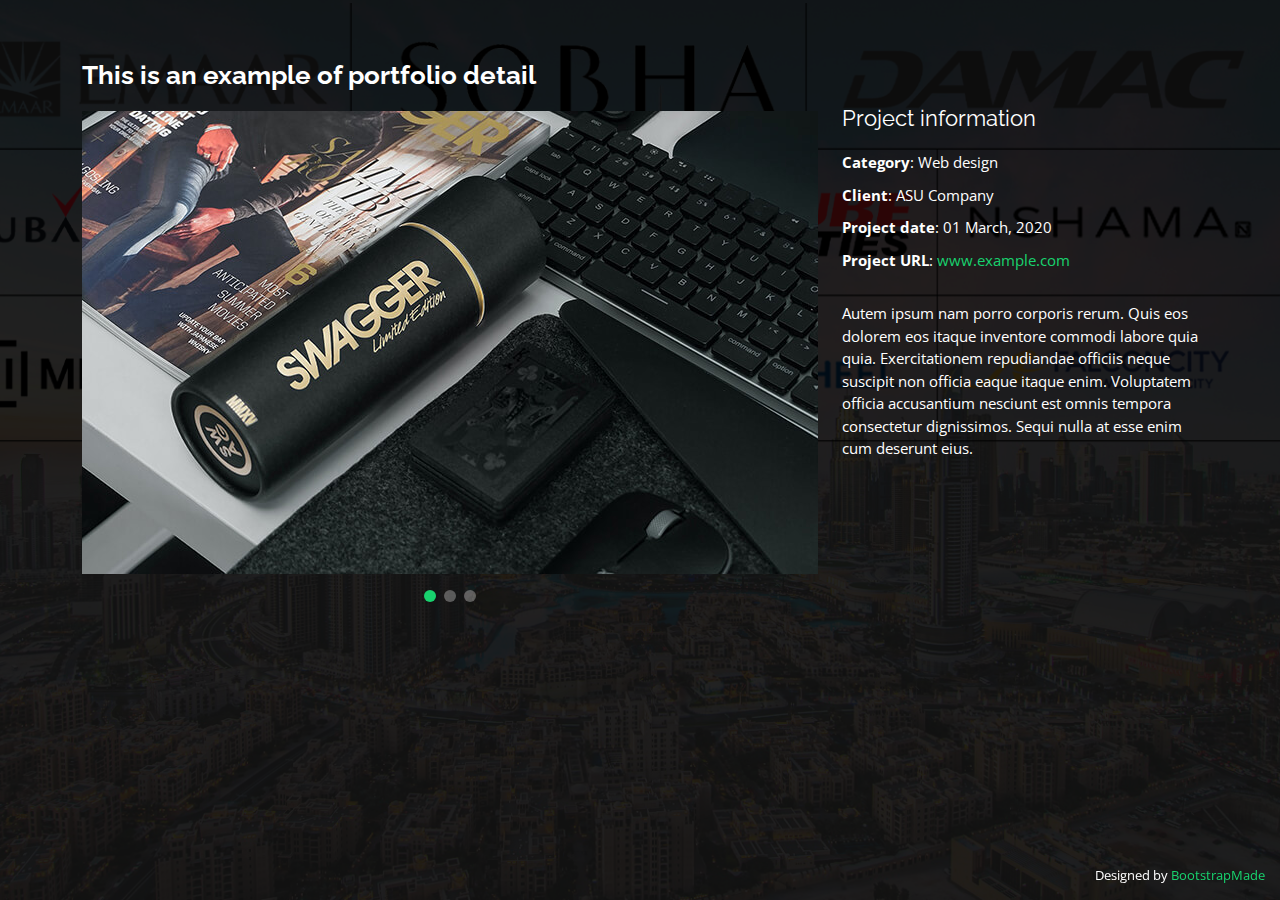
<file: portfolio-details.html>
<!DOCTYPE html>
<html lang="en">

<head>
  <meta charset="utf-8">
  <meta content="width=device-width, initial-scale=1.0" name="viewport">

  <title>Portfolio Details - Personal Bootstrap Template</title>
  <meta content="" name="description">
  <meta content="" name="keywords">

  <!-- Favicons -->
  <link href="assets/img/favicon.png" rel="icon">
  <link href="assets/img/apple-touch-icon.png" rel="apple-touch-icon">

  <!-- Google Fonts -->
  <link href="https://fonts.googleapis.com/css?family=Open+Sans:300,300i,400,400i,600,600i,700,700i|Raleway:300,300i,400,400i,500,500i,600,600i,700,700i|Poppins:300,300i,400,400i,500,500i,600,600i,700,700i" rel="stylesheet">

  <!-- Vendor CSS Files -->
  <link href="assets/vendor/bootstrap/css/bootstrap.min.css" rel="stylesheet">
  <link href="assets/vendor/bootstrap-icons/bootstrap-icons.css" rel="stylesheet">
  <link href="assets/vendor/boxicons/css/boxicons.min.css" rel="stylesheet">
  <link href="assets/vendor/glightbox/css/glightbox.min.css" rel="stylesheet">
  <link href="assets/vendor/remixicon/remixicon.css" rel="stylesheet">
  <link href="assets/vendor/swiper/swiper-bundle.min.css" rel="stylesheet">

  <!-- Template Main CSS File -->
  <link href="assets/css/style.css" rel="stylesheet">

  <!-- =======================================================
  * Template Name: Personal - v4.7.0
  * Template URL: https://bootstrapmade.com/personal-free-resume-bootstrap-template/
  * Author: BootstrapMade.com
  * License: https://bootstrapmade.com/license/
  ======================================================== -->
</head>

<body>

  <main id="main">

    <!-- ======= Portfolio Details ======= -->
    <div id="portfolio-details" class="portfolio-details">
      <div class="container">

        <div class="row">

          <div class="col-lg-8">
            <h2 class="portfolio-title">This is an example of portfolio detail</h2>

            <div class="portfolio-details-slider swiper">
              <div class="swiper-wrapper align-items-center">

                <div class="swiper-slide">
                  <img src="assets/img/portfolio/portfolio-details-1.jpg" alt="">
                </div>

                <div class="swiper-slide">
                  <img src="assets/img/portfolio/portfolio-details-2.jpg" alt="">
                </div>

                <div class="swiper-slide">
                  <img src="assets/img/portfolio/portfolio-details-3.jpg" alt="">
                </div>

              </div>
              <div class="swiper-pagination"></div>
            </div>

          </div>

          <div class="col-lg-4 portfolio-info">
            <h3>Project information</h3>
            <ul>
              <li><strong>Category</strong>: Web design</li>
              <li><strong>Client</strong>: ASU Company</li>
              <li><strong>Project date</strong>: 01 March, 2020</li>
              <li><strong>Project URL</strong>: <a href="#">www.example.com</a></li>
            </ul>

            <p>
              Autem ipsum nam porro corporis rerum. Quis eos dolorem eos itaque inventore commodi labore quia quia. Exercitationem repudiandae officiis neque suscipit non officia eaque itaque enim. Voluptatem officia accusantium nesciunt est omnis tempora consectetur dignissimos. Sequi nulla at esse enim cum deserunt eius.
            </p>
          </div>

        </div>

      </div>
    </div><!-- End Portfolio Details -->

  </main><!-- End #main -->

  <div class="credits">
    <!-- All the links in the footer should remain intact. -->
    <!-- You can delete the links only if you purchased the pro version. -->
    <!-- Licensing information: https://bootstrapmade.com/license/ -->
    <!-- Purchase the pro version with working PHP/AJAX contact form: https://bootstrapmade.com/personal-free-resume-bootstrap-template/ -->
    Designed by <a href="https://bootstrapmade.com/">BootstrapMade</a>
  </div>

  <!-- Vendor JS Files -->
  <script src="assets/vendor/purecounter/purecounter.js"></script>
  <script src="assets/vendor/bootstrap/js/bootstrap.bundle.min.js"></script>
  <script src="assets/vendor/glightbox/js/glightbox.min.js"></script>
  <script src="assets/vendor/isotope-layout/isotope.pkgd.min.js"></script>
  <script src="assets/vendor/swiper/swiper-bundle.min.js"></script>
  <script src="assets/vendor/waypoints/noframework.waypoints.js"></script>
  <script src="assets/vendor/php-email-form/validate.js"></script>

  <!-- Template Main JS File -->
  <script src="assets/js/main.js"></script>

</body>

</html>
</file>
<file: assets/css/style.css>
/**
* Template Name: Personal - v4.7.0
* Template URL: https://bootstrapmade.com/personal-free-resume-bootstrap-template/
* Author: BootstrapMade.com
* License: https://bootstrapmade.com/license/
*/

/*--------------------------------------------------------------
# General
--------------------------------------------------------------*/
body {
  font-family: "Open Sans", sans-serif;
  background-color: #040404;
  color: #fff;
  position: relative;
  background: transparent;
}
body::before {
  content: "";
  position: fixed;
  background: #040404 url("../img/bg.png") top right no-repeat;
  background-size: cover;
  left: 0;
  right: 0;
  top: 0;
  height: 100vh;
  z-index: -1;
}
@media (min-width: 1024px) {
  body::before {
    background-attachment: fixed;
  }
}

a {
  color: #18d26e;
  text-decoration: none;
}

a:hover {
  color: #35e888;
  text-decoration: none;
}

h1, h2, h3, h4, h5, h6 {
  font-family: "Raleway", sans-serif;
}

/*--------------------------------------------------------------
# Header
--------------------------------------------------------------*/
#header {
  transition: ease-in-out 0.3s;
  position: relative;
  height: 100vh;
  display: flex;
  align-items: center;
  z-index: 997;
  overflow-y: auto;
}
#header * {
  transition: ease-in-out 0.3s;
}
#header h1 {
  font-size: 48px;
  margin: 0;
  padding: 0;
  line-height: 1;
  font-weight: 700;
  font-family: "Poppins", sans-serif;
}
#header h1 a, #header h1 a:hover {
  color: #fff;
  line-height: 1;
  display: inline-block;
}
#header h2 {
  font-size: 24px;
  margin-top: 20px;
  color: rgba(255, 255, 255, 0.8);
}
#header h2 span {
  color: #fff;
  border-bottom: 2px solid #18d26e;
  padding-bottom: 6px;
}
#header img {
  padding: 0;
  margin: 0;
}
#header .social-links {
  margin-top: 40px;
  display: flex;
}
#header .social-links a {
  font-size: 16px;
  display: flex;
  justify-content: center;
  align-items: center;
  background: rgba(255, 255, 255, 0.1);
  color: #fff;
  line-height: 1;
  margin-right: 8px;
  border-radius: 50%;
  width: 40px;
  height: 40px;
}
#header .social-links a:hover {
  background: #18d26e;
}
@media (max-width: 992px) {
  #header h1 {
    font-size: 36px;
  }
  #header h2 {
    font-size: 20px;
    line-height: 30px;
  }
  #header .social-links {
    margin-top: 15px;
  }
  #header .container {
    display: flex;
    flex-direction: column;
    align-items: center;
  }
}

/* Header Top */
#header.header-top {
  height: 80px;
  position: fixed;
  left: 0;
  top: 0;
  right: 0;
  background: rgba(0, 0, 0, 0.9);
}
#header.header-top .social-links, #header.header-top h2 {
  display: none;
}
#header.header-top h1 {
  margin-right: auto;
  font-size: 36px;
}
#header.header-top .container {
  display: flex;
  align-items: center;
}
#header.header-top .navbar {
  margin: 0;
}
@media (max-width: 768px) {
  #header.header-top {
    height: 60px;
  }
  #header.header-top h1 {
    font-size: 26px;
  }
}

/*--------------------------------------------------------------
# Navigation Menu
--------------------------------------------------------------*/
/**
* Desktop Navigation 
*/
.navbar {
  padding: 0;
  margin-top: 35px;
}
.navbar ul {
  margin: 0;
  padding: 0;
  display: flex;
  list-style: none;
  align-items: center;
}
.navbar li {
  position: relative;
}
.navbar li + li {
  margin-left: 30px;
}
.navbar a, .navbar a:focus {
  display: flex;
  align-items: center;
  justify-content: space-between;
  padding: 0;
  font-family: "Poppins", sans-serif;
  font-size: 16px;
  font-weight: 400;
  color: rgba(255, 255, 255, 0.7);
  white-space: nowrap;
  transition: 0.3s;
}
.navbar a i, .navbar a:focus i {
  font-size: 12px;
  line-height: 0;
  margin-left: 5px;
}
.navbar a:before {
  content: "";
  position: absolute;
  width: 0;
  height: 2px;
  bottom: -4px;
  left: 0;
  background-color: #18d26e;
  visibility: hidden;
  width: 0px;
  transition: all 0.3s ease-in-out 0s;
}
.navbar a:hover:before, .navbar li:hover > a:before, .navbar .active:before {
  visibility: visible;
  width: 25px;
}
.navbar a:hover, .navbar .active, .navbar .active:focus, .navbar li:hover > a {
  color: #fff;
}

/**
* Mobile Navigation 
*/
.mobile-nav-toggle {
  color: #fff;
  font-size: 28px;
  cursor: pointer;
  display: none;
  line-height: 0;
  transition: 0.5s;
  position: fixed;
  right: 15px;
  top: 15px;
}

@media (max-width: 991px) {
  .mobile-nav-toggle {
    display: block;
  }

  .navbar ul {
    display: none;
  }
}
.navbar-mobile {
  position: fixed;
  overflow: hidden;
  top: 0;
  right: 0;
  left: 0;
  bottom: 0;
  background: rgba(0, 0, 0, 0.9);
  transition: 0.3s;
  z-index: 999;
  margin-top: 0;
}
.navbar-mobile .mobile-nav-toggle {
  position: absolute;
  top: 15px;
  right: 15px;
}
.navbar-mobile ul {
  display: block;
  position: absolute;
  top: 55px;
  right: 15px;
  bottom: 45px;
  left: 15px;
  padding: 10px 0;
  overflow-y: auto;
  transition: 0.3s;
  border: 2px solid rgba(255, 255, 255, 0.2);
}
.navbar-mobile li {
  padding: 12px 20px;
}
.navbar-mobile li + li {
  margin: 0;
}
.navbar-mobile a, .navbar-mobile a:focus {
  font-size: 16px;
  position: relative;
}

/*--------------------------------------------------------------
# Sections General
--------------------------------------------------------------*/
section {
  overflow: hidden;
  position: absolute;
  width: 100%;
  top: 140px;
  bottom: 100%;
  opacity: 0;
  transition: ease-in-out 0.4s;
  z-index: 2;
}
section.section-show {
  top: 100px;
  bottom: auto;
  opacity: 1;
  padding-bottom: 45px;
}
section .container {
  background: rgba(0, 0, 0, 0.9);
  padding: 30px;
}
@media (max-width: 768px) {
  section {
    top: 120px;
  }
  section.section-show {
    top: 80px;
  }
}

.section-title h2 {
  font-size: 14px;
  font-weight: 500;
  padding: 0;
  line-height: 1px;
  margin: 0 0 20px 0;
  letter-spacing: 2px;
  text-transform: uppercase;
  color: #aaaaaa;
  font-family: "Poppins", sans-serif;
}
.section-title h2::after {
  content: "";
  width: 120px;
  height: 1px;
  display: inline-block;
  background: #4ceb95;
  margin: 4px 10px;
}
.section-title p {
  margin: 0;
  margin: -15px 0 15px 0;
  font-size: 36px;
  font-weight: 700;
  text-transform: uppercase;
  font-family: "Poppins", sans-serif;
  color: #fff;
}

/*--------------------------------------------------------------
# About
--------------------------------------------------------------*/
.about-me .content h3 {
  font-weight: 700;
  font-size: 26px;
  color: #18d26e;
}
.about-me .content ul {
  list-style: none;
  padding: 0;
}
.about-me .content ul li {
  margin-bottom: 20px;
  display: flex;
  align-items: center;
}
.about-me .content ul strong {
  margin-right: 10px;
}
.about-me .content ul i {
  font-size: 16px;
  margin-right: 5px;
  color: #18d26e;
  line-height: 0;
}
.about-me .content p:last-child {
  margin-bottom: 0;
}

/*--------------------------------------------------------------
# Counts
--------------------------------------------------------------*/
.counts {
  padding: 70px 0 60px;
}
.counts .count-box {
  padding: 30px 30px 25px 30px;
  width: 100%;
  position: relative;
  text-align: center;
  background: rgba(255, 255, 255, 0.08);
}
.counts .count-box i {
  position: absolute;
  top: -25px;
  left: 50%;
  transform: translateX(-50%);
  font-size: 24px;
  background: rgba(255, 255, 255, 0.1);
  padding: 12px;
  color: #18d26e;
  border-radius: 50px;
  line-height: 0;
}
.counts .count-box span {
  font-size: 36px;
  display: block;
  font-weight: 600;
  color: #fff;
}
.counts .count-box p {
  padding: 0;
  margin: 0;
  font-family: "Raleway", sans-serif;
  font-size: 14px;
}

/*--------------------------------------------------------------
# Skills
--------------------------------------------------------------*/
.skills .progress {
  height: 60px;
  display: block;
  background: none;
  border-radius: 0;
}
.skills .progress .skill {
  padding: 10px 0;
  margin: 0;
  text-transform: uppercase;
  display: block;
  font-weight: 600;
  font-family: "Poppins", sans-serif;
  color: #fff;
}
.skills .progress .skill .val {
  float: right;
  font-style: normal;
}
.skills .progress-bar-wrap {
  background: rgba(255, 255, 255, 0.2);
}
.skills .progress-bar {
  width: 1px;
  height: 10px;
  transition: 0.9s;
  background-color: #18d26e;
}

/*--------------------------------------------------------------
# Interests
--------------------------------------------------------------*/
.interests .icon-box {
  display: flex;
  align-items: center;
  padding: 20px;
  background: rgba(255, 255, 255, 0.08);
  transition: ease-in-out 0.3s;
}
.interests .icon-box i {
  font-size: 32px;
  padding-right: 10px;
  line-height: 1;
}
.interests .icon-box h3 {
  font-weight: 700;
  margin: 0;
  padding: 0;
  line-height: 1;
  font-size: 16px;
  color: #fff;
}
.interests .icon-box:hover {
  background: rgba(255, 255, 255, 0.12);
}

/*--------------------------------------------------------------
# Testimonials
--------------------------------------------------------------*/
.testimonials .testimonials-carousel, .testimonials .testimonials-slider {
  overflow: hidden;
}
.testimonials .testimonial-item {
  box-sizing: content-box;
  min-height: 320px;
}
.testimonials .testimonial-item .testimonial-img {
  width: 90px;
  border-radius: 50%;
  margin: -40px 0 0 40px;
  position: relative;
  z-index: 2;
  border: 6px solid rgba(255, 255, 255, 0.12);
}
.testimonials .testimonial-item h3 {
  font-size: 18px;
  font-weight: bold;
  margin: 10px 0 5px 45px;
  color: #fff;
}
.testimonials .testimonial-item h4 {
  font-size: 14px;
  color: #999;
  margin: 0 0 0 45px;
}
.testimonials .testimonial-item .quote-icon-left, .testimonials .testimonial-item .quote-icon-right {
  color: rgba(255, 255, 255, 0.25);
  font-size: 26px;
}
.testimonials .testimonial-item .quote-icon-left {
  display: inline-block;
  left: -5px;
  position: relative;
}
.testimonials .testimonial-item .quote-icon-right {
  display: inline-block;
  right: -5px;
  position: relative;
  top: 10px;
}
.testimonials .testimonial-item p {
  font-style: italic;
  margin: 0 15px 0 15px;
  padding: 20px 20px 60px 20px;
  background: rgba(255, 255, 255, 0.1);
  position: relative;
  border-radius: 6px;
  position: relative;
  z-index: 1;
}
.testimonials .swiper-pagination {
  margin-top: 20px;
  position: relative;
}
.testimonials .swiper-pagination .swiper-pagination-bullet {
  width: 12px;
  height: 12px;
  opacity: 1;
  background-color: rgba(255, 255, 255, 0.3);
}
.testimonials .swiper-pagination .swiper-pagination-bullet-active {
  background-color: #18d26e;
}

/*--------------------------------------------------------------
# Resume
--------------------------------------------------------------*/
.resume .resume-title {
  font-size: 26px;
  font-weight: 700;
  margin-top: 20px;
  margin-bottom: 20px;
  color: #fff;
}
.resume .resume-item {
  padding: 0 0 20px 20px;
  margin-top: -2px;
  border-left: 2px solid rgba(255, 255, 255, 0.2);
  position: relative;
}
.resume .resume-item h4 {
  line-height: 18px;
  font-size: 18px;
  font-weight: 600;
  text-transform: uppercase;
  font-family: "Poppins", sans-serif;
  color: #18d26e;
  margin-bottom: 10px;
}
.resume .resume-item h5 {
  font-size: 16px;
  background: rgba(255, 255, 255, 0.15);
  padding: 5px 15px;
  display: inline-block;
  font-weight: 600;
  margin-bottom: 10px;
}
.resume .resume-item ul {
  padding-left: 20px;
}
.resume .resume-item ul li {
  padding-bottom: 10px;
}
.resume .resume-item:last-child {
  padding-bottom: 0;
}
.resume .resume-item::before {
  content: "";
  position: absolute;
  width: 16px;
  height: 16px;
  border-radius: 50px;
  left: -9px;
  top: 0;
  background: #18d26e;
  border: 2px solid #18d26e;
}

/*--------------------------------------------------------------
# Services
--------------------------------------------------------------*/
.services .icon-box {
  text-align: center;
  background: rgba(204, 204, 204, 0.1);
  padding: 80px 20px;
  transition: all ease-in-out 0.3s;
}
.services .icon-box .icon {
  margin: 0 auto;
  width: 64px;
  height: 64px;
  background: #18d26e;
  border-radius: 5px;
  transition: all 0.3s ease-out 0s;
  display: flex;
  align-items: center;
  justify-content: center;
  margin-bottom: 20px;
  transform-style: preserve-3d;
}
.services .icon-box .icon i {
  color: #fff;
  font-size: 28px;
}
.services .icon-box .icon::before {
  position: absolute;
  content: "";
  left: -8px;
  top: -8px;
  height: 100%;
  width: 100%;
  background: rgba(255, 255, 255, 0.15);
  border-radius: 5px;
  transition: all 0.3s ease-out 0s;
  transform: translateZ(-1px);
}
.services .icon-box h4 {
  font-weight: 700;
  margin-bottom: 15px;
  font-size: 24px;
}
.services .icon-box h4 a {
  color: #fff;
}
.services .icon-box p {
  line-height: 24px;
  font-size: 14px;
  margin-bottom: 0;
}
.services .icon-box:hover {
  background: #18d26e;
  border-color: #18d26e;
}
.services .icon-box:hover .icon {
  background: #fff;
}
.services .icon-box:hover .icon i {
  color: #18d26e;
}
.services .icon-box:hover .icon::before {
  background: #35e888;
}
.services .icon-box:hover h4 a, .services .icon-box:hover p {
  color: #fff;
}

/*--------------------------------------------------------------
# Portfolio
--------------------------------------------------------------*/
.portfolio .portfolio-item {
  margin-bottom: 30px;
}
.portfolio #portfolio-flters {
  padding: 0;
  margin: 0 auto 15px auto;
  list-style: none;
  text-align: center;
  border-radius: 50px;
  padding: 2px 15px;
}
.portfolio #portfolio-flters li {
  cursor: pointer;
  display: inline-block;
  padding: 8px 16px 10px 16px;
  font-size: 14px;
  font-weight: 600;
  line-height: 1;
  text-transform: uppercase;
  color: #fff;
  background: rgba(255, 255, 255, 0.1);
  margin: 0 3px 10px 3px;
  transition: all 0.3s ease-in-out;
  border-radius: 4px;
}
.portfolio #portfolio-flters li:hover, .portfolio #portfolio-flters li.filter-active {
  background: #18d26e;
}
.portfolio #portfolio-flters li:last-child {
  margin-right: 0;
}
.portfolio .portfolio-wrap {
  transition: 0.3s;
  position: relative;
  overflow: hidden;
  z-index: 1;
  background: rgba(0, 0, 0, 0.6);
}
.portfolio .portfolio-wrap::before {
  content: "";
  background: rgba(0, 0, 0, 0.6);
  position: absolute;
  left: 30px;
  right: 30px;
  top: 30px;
  bottom: 30px;
  transition: all ease-in-out 0.3s;
  z-index: 2;
  opacity: 0;
}
.portfolio .portfolio-wrap .portfolio-info {
  opacity: 0;
  position: absolute;
  top: 0;
  left: 0;
  right: 0;
  bottom: 0;
  text-align: center;
  z-index: 3;
  transition: all ease-in-out 0.3s;
  display: flex;
  flex-direction: column;
  justify-content: center;
  align-items: center;
}
.portfolio .portfolio-wrap .portfolio-info::before {
  display: block;
  content: "";
  width: 48px;
  height: 48px;
  position: absolute;
  top: 35px;
  left: 35px;
  border-top: 3px solid #fff;
  border-left: 3px solid #fff;
  transition: all 0.5s ease 0s;
  z-index: 9994;
}
.portfolio .portfolio-wrap .portfolio-info::after {
  display: block;
  content: "";
  width: 48px;
  height: 48px;
  position: absolute;
  bottom: 35px;
  right: 35px;
  border-bottom: 3px solid #fff;
  border-right: 3px solid #fff;
  transition: all 0.5s ease 0s;
  z-index: 9994;
}
.portfolio .portfolio-wrap .portfolio-info h4 {
  font-size: 20px;
  color: #fff;
  font-weight: 600;
}
.portfolio .portfolio-wrap .portfolio-info p {
  color: #ffffff;
  font-size: 14px;
  text-transform: uppercase;
  padding: 0;
  margin: 0;
}
.portfolio .portfolio-wrap .portfolio-links {
  text-align: center;
  z-index: 4;
}
.portfolio .portfolio-wrap .portfolio-links a {
  color: #fff;
  margin: 0 2px;
  font-size: 28px;
  display: inline-block;
  transition: 0.3s;
}
.portfolio .portfolio-wrap .portfolio-links a:hover {
  color: #63eda3;
}
.portfolio .portfolio-wrap:hover::before {
  top: 0;
  left: 0;
  right: 0;
  bottom: 0;
  opacity: 1;
}
.portfolio .portfolio-wrap:hover .portfolio-info {
  opacity: 1;
}
.portfolio .portfolio-wrap:hover .portfolio-info::before {
  top: 15px;
  left: 15px;
}
.portfolio .portfolio-wrap:hover .portfolio-info::after {
  bottom: 15px;
  right: 15px;
}

/*--------------------------------------------------------------
# Portfolio Details
--------------------------------------------------------------*/
.portfolio-details {
  padding-top: 40px;
  background: rgba(0, 0, 0, 0.8);
  position: fixed;
  left: 0;
  right: 0;
  top: 0;
  bottom: 0;
  overflow-y: auto;
}
.portfolio-details .container {
  padding-top: 20px;
  padding-bottom: 40px;
}
.portfolio-details .portfolio-title {
  font-size: 26px;
  font-weight: 700;
  margin-bottom: 20px;
}
.portfolio-details .portfolio-info {
  padding-top: 45px;
}
.portfolio-details .portfolio-info h3 {
  font-size: 22px;
  font-weight: 400;
  margin-bottom: 20px;
}
.portfolio-details .portfolio-info ul {
  list-style: none;
  padding: 0;
  font-size: 15px;
}
.portfolio-details .portfolio-info ul li + li {
  margin-top: 10px;
}
.portfolio-details .portfolio-info p {
  font-size: 15px;
  padding: 15px 0 0 0;
}
@media (max-width: 992px) {
  .portfolio-details .portfolio-info {
    padding-top: 20px;
  }
}
.portfolio-details .swiper-pagination {
  margin-top: 20px;
  position: relative;
}
.portfolio-details .swiper-pagination .swiper-pagination-bullet {
  width: 12px;
  height: 12px;
  opacity: 1;
  background-color: rgba(255, 255, 255, 0.3);
}
.portfolio-details .swiper-pagination .swiper-pagination-bullet-active {
  background-color: #18d26e;
}

/*--------------------------------------------------------------
# Contact
--------------------------------------------------------------*/
.contact .info-box {
  color: #444444;
  padding: 20px;
  width: 100%;
  background: rgba(255, 255, 255, 0.08);
}
.contact .info-box i.bx {
  font-size: 24px;
  color: #18d26e;
  border-radius: 50%;
  padding: 14px;
  float: left;
  background: rgba(255, 255, 255, 0.1);
}
.contact .info-box h3 {
  font-size: 20px;
  color: rgba(255, 255, 255, 0.5);
  font-weight: 700;
  margin: 10px 0 8px 68px;
}
.contact .info-box p {
  padding: 0;
  color: #fff;
  line-height: 24px;
  font-size: 14px;
  margin: 0 0 0 68px;
}
.contact .info-box .social-links {
  margin: 5px 0 0 68px;
  display: flex;
}
.contact .info-box .social-links a {
  font-size: 18px;
  display: inline-block;
  color: #fff;
  line-height: 1;
  margin-right: 12px;
  transition: 0.3s;
}
.contact .info-box .social-links a:hover {
  color: #18d26e;
}
.contact .php-email-form {
  padding: 30px;
  background: rgba(255, 255, 255, 0.08);
}
.contact .php-email-form .error-message {
  display: none;
  background: rgba(255, 255, 255, 0.08);
  background: #ed3c0d;
  text-align: left;
  padding: 15px;
  font-weight: 600;
}
.contact .php-email-form .error-message br + br {
  margin-top: 25px;
}
.contact .php-email-form .sent-message {
  display: none;
  background: rgba(255, 255, 255, 0.08);
  background: #18d26e;
  text-align: center;
  padding: 15px;
  font-weight: 600;
}
.contact .php-email-form .loading {
  display: none;
  background: rgba(255, 255, 255, 0.08);
  text-align: center;
  padding: 15px;
}
.contact .php-email-form .loading:before {
  content: "";
  display: inline-block;
  border-radius: 50%;
  width: 24px;
  height: 24px;
  margin: 0 10px -6px 0;
  border: 3px solid #18d26e;
  border-top-color: #eee;
  -webkit-animation: animate-loading 1s linear infinite;
  animation: animate-loading 1s linear infinite;
}
.contact .php-email-form input, .contact .php-email-form textarea {
  border-radius: 0;
  box-shadow: none;
  font-size: 14px;
  background: rgba(255, 255, 255, 0.08);
  border: 0;
  transition: 0.3s;
  color: #fff;
}
.contact .php-email-form input:focus, .contact .php-email-form textarea:focus {
  background-color: rgba(255, 255, 255, 0.11);
}
.contact .php-email-form input::-moz-placeholder, .contact .php-email-form textarea::-moz-placeholder {
  color: rgba(255, 255, 255, 0.3);
  opacity: 1;
}
.contact .php-email-form input::placeholder, .contact .php-email-form textarea::placeholder {
  color: rgba(255, 255, 255, 0.3);
  opacity: 1;
}
.contact .php-email-form input {
  padding: 10px 15px;
}
.contact .php-email-form textarea {
  padding: 12px 15px;
}
.contact .php-email-form button[type=submit] {
  background: #18d26e;
  border: 0;
  padding: 10px 30px;
  color: #fff;
  transition: 0.4s;
  border-radius: 4px;
}
.contact .php-email-form button[type=submit]:hover {
  background: #15bb62;
}
@-webkit-keyframes animate-loading {
  0% {
    transform: rotate(0deg);
  }
  100% {
    transform: rotate(360deg);
  }
}
@keyframes animate-loading {
  0% {
    transform: rotate(0deg);
  }
  100% {
    transform: rotate(360deg);
  }
}

/*--------------------------------------------------------------
# Credits
--------------------------------------------------------------*/
.credits {
  position: fixed;
  right: 0;
  left: 0;
  bottom: 0;
  padding: 15px;
  text-align: right;
  font-size: 13px;
  color: #fff;
  z-index: 999999;
}
@media (max-width: 992px) {
  .credits {
    text-align: center;
    padding: 10px;
    background: rgba(0, 0, 0, 0.8);
  }
}
.credits a {
  color: #18d26e;
  transition: 0.3s;
}
.credits a:hover {
  color: #fff;
}
</file>
